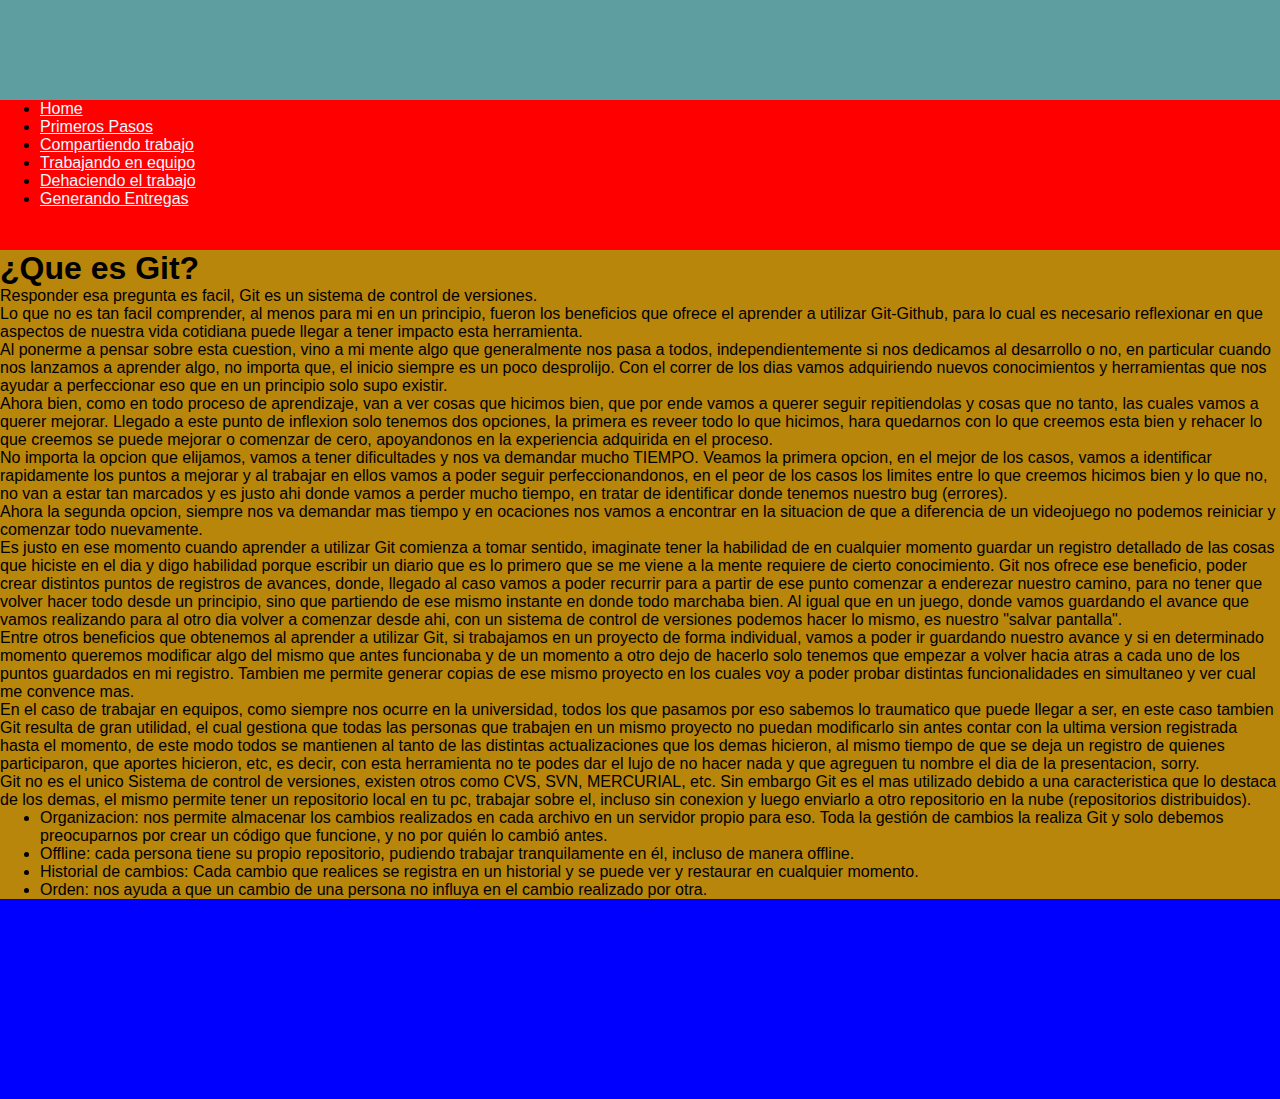
<file: index.html>
<!DOCTYPE html>
<html lang="es">
<head>
    <meta charset="UTF-8">
    <meta http-equiv="X-UA-Compatible" content="IE=edge">
    <meta name="viewport" content="width=device-width, initial-scale=1.0">
    <title>Practica Git</title>
    <link rel="stylesheet" href="style.css">
</head>
<body>

    <header class="encabezado">

    </header>

    <nav class="menu">
        <ul>
            <li><a href="#">Home</a></li>
            <li><a href="primerosPasos.html">Primeros Pasos</a></li>
            <li><a href="compartiendoTrabajo.html">Compartiendo trabajo</a></li>
            <li><a href="trabajandoEnEquipo.html">Trabajando en equipo</a></li>
            <li><a href="deshaciendoElTrabajo.html">Dehaciendo el trabajo</a></li>
            <li><a href="generandoEntregas.html">Generando Entregas</a></li>
        </ul>
    </nav>

    <main class="principal">

        <h1>¿Que es Git?</h1>
        <P>Responder esa pregunta es facil, Git es un sistema de control de versiones.</P>
        <p>Lo que no es tan facil comprender, al menos para mi en un principio, fueron los beneficios que ofrece el aprender a utilizar Git-Github, para lo cual es necesario reflexionar en que aspectos de nuestra vida cotidiana puede llegar a tener impacto esta herramienta.
        </p>
        <p>Al ponerme a pensar sobre esta cuestion, vino a mi mente algo que generalmente nos pasa a todos, independientemente si nos dedicamos al desarrollo o no, en particular cuando nos lanzamos a aprender algo, no importa que, el inicio siempre es un poco desprolijo. Con el correr de los dias vamos adquiriendo nuevos conocimientos y herramientas que nos ayudar a perfeccionar eso que en un principio solo supo existir.</p>
        <p>Ahora bien, como en todo proceso de aprendizaje, van a ver cosas que hicimos bien, que por ende vamos a querer seguir repitiendolas y cosas que no tanto, las cuales vamos a querer mejorar. Llegado a este punto de inflexion solo tenemos dos opciones, la primera es reveer todo lo que hicimos, hara quedarnos con lo que creemos esta bien y rehacer lo que creemos se puede mejorar o comenzar de cero, apoyandonos en la experiencia adquirida en el proceso.</p>
        <p>No importa la opcion que elijamos, vamos a tener dificultades y nos va demandar mucho TIEMPO. Veamos la primera opcion, en el mejor de los casos, vamos a identificar rapidamente los puntos a mejorar y al trabajar en ellos vamos a poder seguir perfeccionandonos, en el peor de los casos los limites entre lo que creemos hicimos bien y lo que no, no van a estar tan marcados y es justo ahi donde vamos a perder mucho tiempo, en tratar de identificar donde tenemos nuestro bug (errores). </p>
        <p>Ahora la segunda opcion, siempre nos va demandar mas tiempo y en ocaciones nos vamos a encontrar en la situacion de que a diferencia de un videojuego no podemos reiniciar y comenzar todo nuevamente.</p>
        <p>Es justo en ese momento cuando aprender a utilizar Git comienza a tomar sentido, imaginate tener la habilidad de en cualquier momento guardar un registro detallado de las cosas que hiciste en el dia y digo habilidad porque escribir un diario que es lo primero que se me viene a la mente requiere de cierto conocimiento. Git nos ofrece ese beneficio, poder crear distintos puntos de registros de avances, donde, llegado al caso vamos a poder recurrir para a partir de ese punto comenzar a enderezar  nuestro camino, para no tener que volver hacer todo desde un principio, sino que partiendo de ese mismo instante en donde todo marchaba bien. Al igual que en un juego, donde vamos guardando el avance que vamos realizando para al otro dia volver a comenzar desde ahi, con un sistema de control de versiones podemos hacer lo mismo, es nuestro "salvar pantalla". </p>
        <p>Entre otros beneficios que obtenemos al aprender a utilizar Git, si trabajamos en un proyecto de forma individual, vamos a poder ir guardando nuestro avance y si en determinado momento queremos modificar algo del mismo que antes funcionaba y de un momento a otro dejo de hacerlo solo tenemos que empezar a volver hacia atras a cada uno de los puntos guardados en mi registro. Tambien me permite generar copias de ese mismo proyecto en los cuales voy a poder probar distintas funcionalidades en simultaneo y ver cual me convence mas.</p>
        <p>En el caso de trabajar en equipos, como siempre nos ocurre en la universidad, todos los que pasamos por eso sabemos lo traumatico que puede llegar a ser, en este caso tambien Git resulta de gran utilidad, el cual gestiona que todas las personas que trabajen en un mismo proyecto no puedan modificarlo sin antes contar con la ultima version registrada hasta el momento, de este modo todos se mantienen al tanto de las distintas actualizaciones que los demas hicieron, al mismo tiempo de que se deja un registro de quienes participaron, que aportes hicieron, etc, es decir, con esta herramienta no te podes dar el lujo de no hacer nada y que agreguen tu nombre el dia de la presentacion, sorry. </p>
        <p>Git no es el unico Sistema de control de versiones, existen otros como CVS, SVN, MERCURIAL, etc. Sin embargo Git es el mas utilizado debido a una caracteristica que lo destaca de los demas, el mismo permite tener un repositorio local en tu pc, trabajar sobre el, incluso sin conexion y luego enviarlo a otro repositorio en la nube (repositorios distribuidos).</p>

        <div class="beneficios">
            <ul class="item-beneficios">
                <li>Organizacion: nos permite almacenar los cambios realizados en cada archivo en un servidor propio para eso. Toda la gestión de cambios la realiza Git y solo debemos preocuparnos por crear un código que funcione, y no por quién lo cambió antes.</li>
                <li>Offline: cada persona tiene su propio repositorio, pudiendo trabajar tranquilamente en él, incluso de manera offline.</li>
                <li>Historial de cambios: Cada cambio que realices se registra en un historial y se puede ver y restaurar en cualquier momento.</li>
                <li>Orden: nos ayuda a que un cambio de una persona no influya en el cambio realizado por otra. </li>
            </ul>
        </div>

    </main>

    <footer class="pieDePagina">

    </footer>

</body>
</html>
</file>
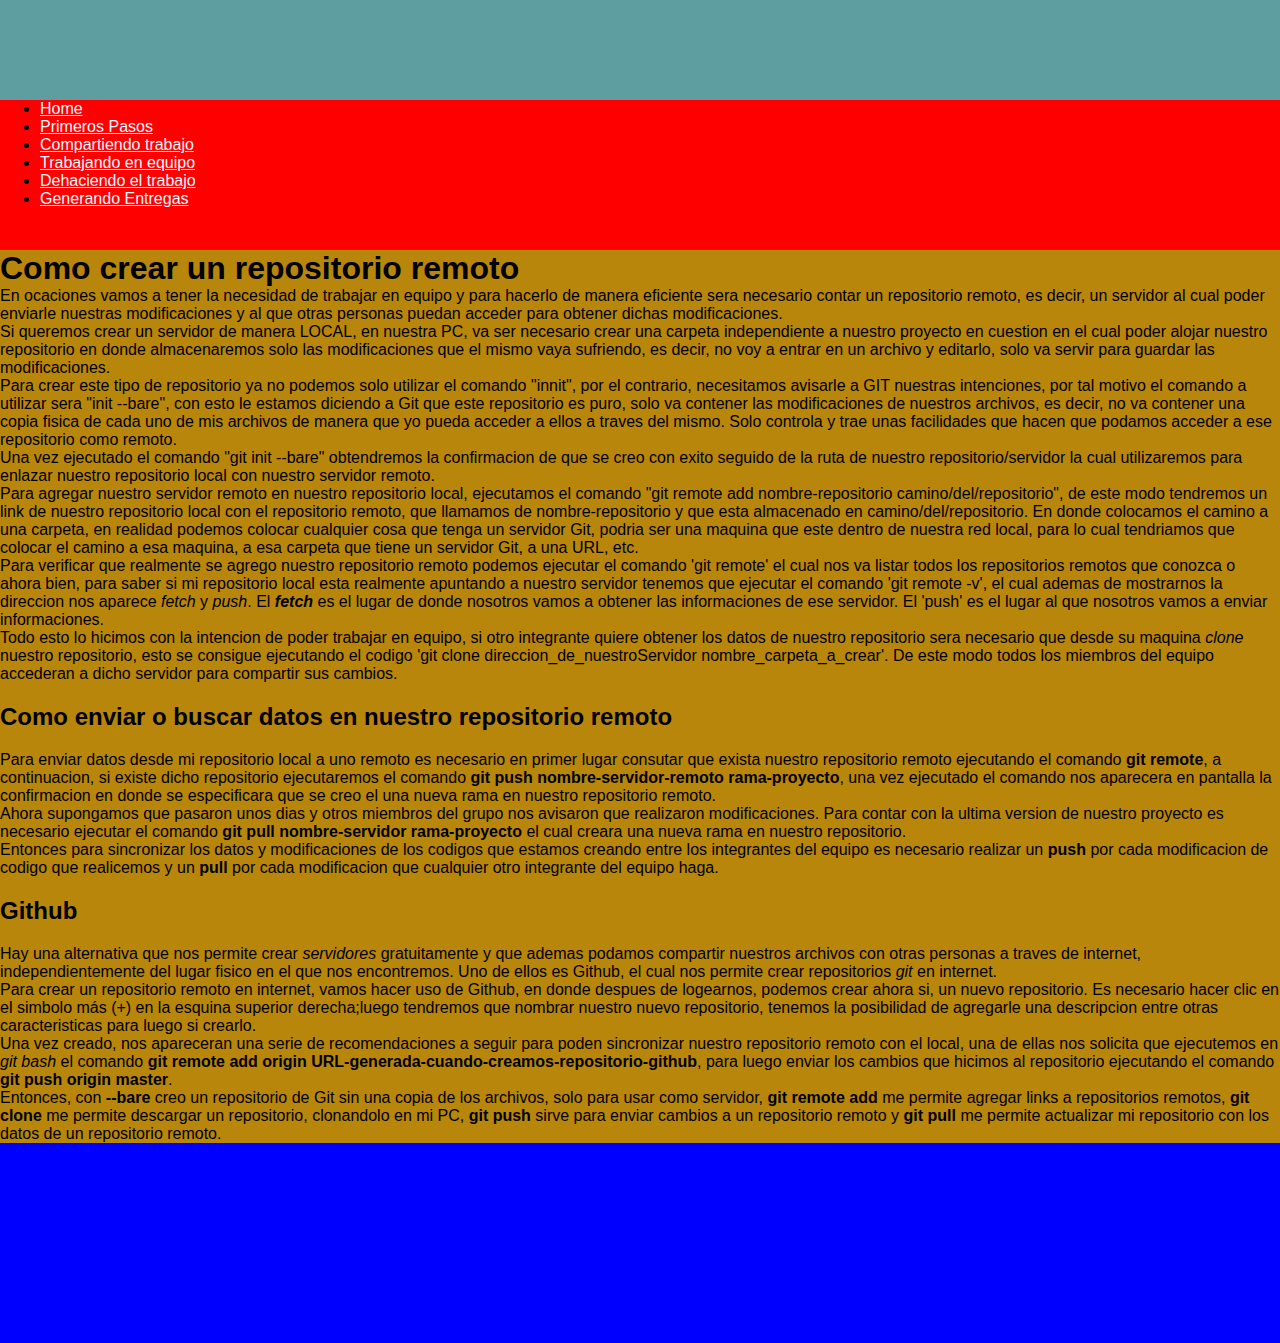
<file: compartiendoTrabajo.html>
<!DOCTYPE html>
<html lang="en">
<head>
    <meta charset="UTF-8">
    <meta http-equiv="X-UA-Compatible" content="IE=edge">
    <meta name="viewport" content="width=device-width, initial-scale=1.0">
    <title>Trabajando en equipo - GIT</title>
    <link rel="stylesheet" href="style.css">
</head>
<body>
    <header class="encabezado">

    </header>
    <nav class="menu">
        <ul>
            <li><a href="index.html">Home</a></li>
            <li><a href="primerosPasos.html">Primeros Pasos</a></li>
            <li><a href="#">Compartiendo trabajo</a></li>
            <li><a href="trabajandoEnEquipo.html">Trabajando en equipo</a></li>
            <li><a href="deshaciendoElTrabajo.html">Dehaciendo el trabajo</a></li>
            <li><a href="generandoEntregas.html">Generando Entregas</a></li>
        </ul>
    </nav>
    <main class="principal">
        <h1>Como crear un repositorio remoto</h1>
        <p>En ocaciones vamos a tener la necesidad de trabajar en equipo y para hacerlo de manera eficiente sera necesario contar un repositorio remoto, es decir, un servidor al cual poder enviarle nuestras modificaciones y al que otras personas puedan acceder para obtener dichas modificaciones. </p>
        <p>Si queremos crear un servidor de manera LOCAL, en nuestra PC, va ser necesario crear una carpeta independiente a nuestro proyecto en cuestion en el cual poder alojar nuestro repositorio en donde almacenaremos solo las modificaciones que el mismo vaya sufriendo, es decir, no voy a entrar en un archivo y editarlo, solo va servir para guardar las modificaciones.</p>
        <p>Para crear este tipo de repositorio ya no podemos solo utilizar el comando "innit", por el contrario, necesitamos avisarle a GIT nuestras intenciones, por tal motivo el comando a utilizar sera "init --bare", con esto le estamos diciendo a Git que este repositorio es puro, solo va contener las modificaciones de nuestros archivos, es decir, no va contener una copia fisica de cada uno de mis archivos de manera que yo pueda acceder a ellos a traves del mismo. Solo controla y trae unas facilidades que hacen que podamos acceder a ese repositorio como remoto.</p>
        <p>Una vez ejecutado el comando "git init --bare" obtendremos la confirmacion de que se creo con exito seguido de la ruta de nuestro repositorio/servidor la cual utilizaremos para enlazar nuestro repositorio local con nuestro servidor remoto.</p>
        <p>Para agregar nuestro servidor remoto en nuestro repositorio local, ejecutamos el comando "git remote add nombre-repositorio camino/del/repositorio", de este modo tendremos un link de nuestro repositorio local con el repositorio remoto, que llamamos de nombre-repositorio y que esta almacenado en camino/del/repositorio. En donde colocamos el camino a una carpeta, en realidad podemos colocar cualquier cosa que tenga un servidor Git, podria ser una maquina que este dentro de nuestra red local, para lo cual tendriamos que colocar el camino a esa maquina, a esa carpeta que tiene un servidor Git, a una URL, etc.</p>
        <p>Para verificar que realmente se agrego nuestro repositorio remoto podemos ejecutar el comando 'git remote' el cual nos va listar todos los repositorios remotos que conozca o ahora bien, para saber si mi repositorio local esta realmente apuntando a nuestro servidor tenemos que ejecutar el comando 'git remote -v', el cual ademas de mostrarnos la direccion nos aparece <em>fetch</em> y <em>push</em>. El <strong><em>fetch</em></strong> es el lugar de donde nosotros vamos a obtener las informaciones de ese servidor. El 'push' es el lugar al que nosotros vamos a enviar informaciones.</p>
        <p>Todo esto lo hicimos con la intencion de poder trabajar en equipo, si otro integrante quiere obtener los datos de nuestro repositorio sera necesario que desde su maquina <em>clone</em> nuestro repositorio, esto se consigue ejecutando el codigo 'git clone direccion_de_nuestroServidor nombre_carpeta_a_crear'. De este modo todos los miembros del equipo accederan a dicho servidor para compartir sus cambios.</p>
        <h2>Como enviar o buscar datos en nuestro repositorio remoto</h2>
        <p>Para enviar datos desde mi repositorio local a uno remoto es necesario en primer lugar consutar que exista nuestro repositorio remoto ejecutando el comando <strong>git remote</strong>, a continuacion, si existe dicho repositorio ejecutaremos el comando <strong>git push nombre-servidor-remoto rama-proyecto</strong>, una vez ejecutado el comando nos aparecera en pantalla la confirmacion en donde se especificara que se creo el una nueva rama en nuestro repositorio remoto.</p>
        <p>Ahora supongamos que pasaron unos dias y otros miembros del grupo nos avisaron que realizaron modificaciones. Para contar con la ultima version de nuestro proyecto es necesario ejecutar el comando <strong>git pull nombre-servidor rama-proyecto</strong> el cual creara una nueva rama en nuestro repositorio.</p>
        <p>Entonces para sincronizar los datos y modificaciones de los codigos que estamos creando entre los integrantes del equipo es necesario realizar un <strong>push</strong> por cada modificacion de codigo que realicemos y un <strong>pull</strong> por cada modificacion que cualquier otro integrante del equipo haga.</p>
        <h2>Github</h2>
        <p>Hay una alternativa que nos permite crear <em>servidores</em> gratuitamente y que ademas podamos compartir nuestros archivos con otras personas a traves de internet, independientemente del lugar fisico en el que nos encontremos. Uno de ellos es Github, el cual nos permite crear repositorios <em>git</em> en internet.</p>
        <p>Para crear un repositorio remoto en internet, vamos hacer uso de Github, en donde despues de logearnos, podemos crear ahora si, un nuevo repositorio. Es necesario hacer clic en el simbolo más (+) en la esquina superior derecha;luego tendremos que nombrar nuestro nuevo repositorio, tenemos la posibilidad de agregarle una descripcion entre otras caracteristicas para luego si crearlo.</p>
        <p>Una vez creado, nos apareceran una serie de recomendaciones a seguir para poden sincronizar nuestro repositorio remoto con el local, una de ellas nos solicita que ejecutemos en <em>git bash</em> el comando <strong>git remote add origin URL-generada-cuando-creamos-repositorio-github</strong>, para luego enviar los cambios que hicimos al repositorio ejecutando el comando <strong>git push origin master</strong>.</p>
        <p>Entonces, con <strong>--bare</strong> creo un repositorio de Git sin una copia de los archivos, solo para usar como servidor, <strong>git remote add</strong> me permite agregar links a repositorios remotos, <strong>git clone</strong> me permite descargar un repositorio, clonandolo en mi PC, <strong>git push</strong> sirve para enviar cambios a un repositorio remoto y <strong>git pull</strong> me permite actualizar mi repositorio con los datos de un repositorio remoto.</p>
    <footer class="pieDePagina">

    </footer>
</body>
</html>
</file>
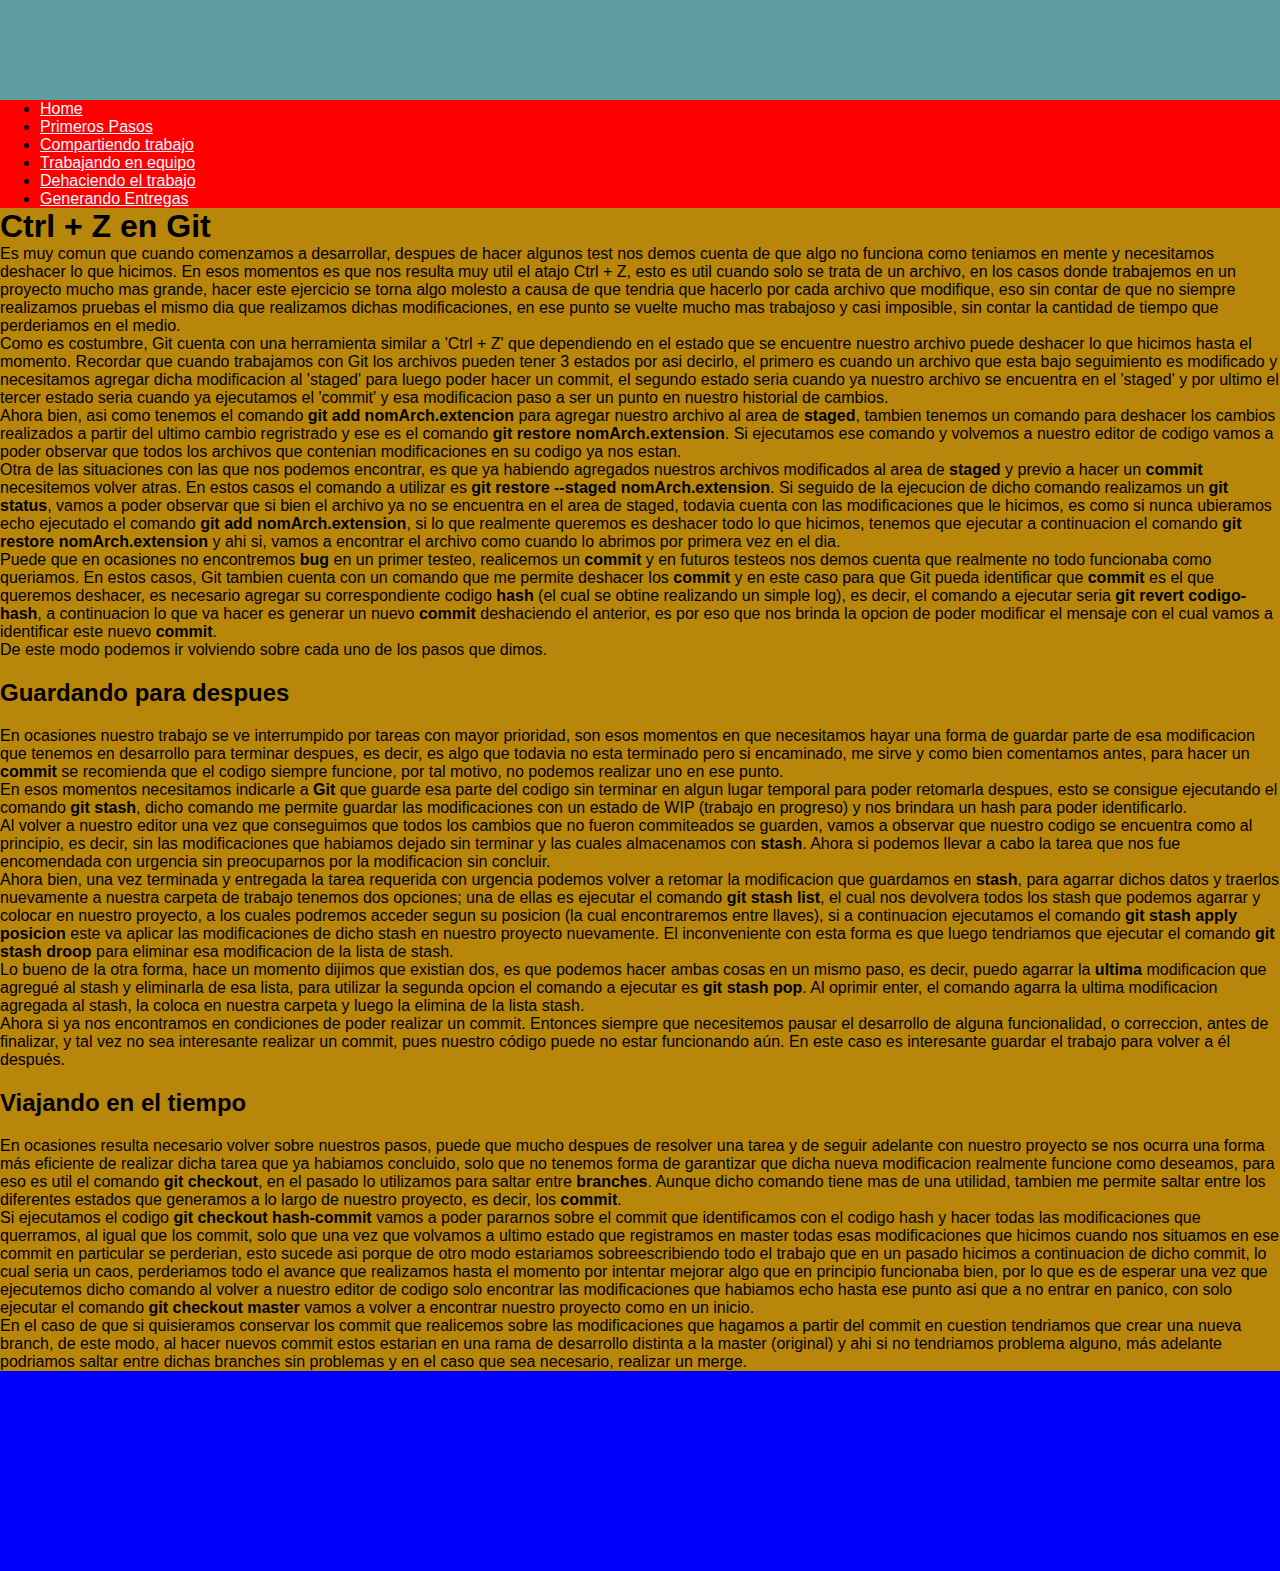
<file: deshaciendoElTrabajo.html>
<!DOCTYPE html>
<html lang="en">
<head>
    <meta charset="UTF-8">
    <meta http-equiv="X-UA-Compatible" content="IE=edge">
    <meta name="viewport" content="width=device-width, initial-scale=1.0">
    <title>Trabajando en equipo</title>
    <link rel="stylesheet" href="style.css">
</head>
<body>
    <header class="encabezado">

    </header>
    <nav class="menu">
        <ul>
            <li><a href="index.html">Home</a></li>
            <li><a href="primerosPasos.html">Primeros Pasos</a></li>
            <li><a href="compartiendoTrabajo.html">Compartiendo trabajo</a></li>
            <li><a href="trabajandoEnEquipo.html">Trabajando en equipo</a></li>
            <li><a href="#">Dehaciendo el trabajo</a></li>
            <li><a href="generandoEntregas.html">Generando Entregas</a></li>
        </ul
    </nav>
    <main class="principal">
        <h1>Ctrl + Z en Git</h1>
        <p>Es muy comun que cuando comenzamos a desarrollar, despues de hacer algunos test nos demos cuenta de que algo no funciona como teniamos en mente y necesitamos deshacer lo que hicimos. En esos momentos es que nos resulta muy util el atajo Ctrl + Z, esto es util cuando solo se trata de un archivo, en los casos donde trabajemos en un proyecto mucho mas grande, hacer este ejercicio se torna algo molesto a causa de que tendria que hacerlo por cada archivo que modifique, eso sin contar de que no siempre realizamos pruebas el mismo dia que realizamos dichas modificaciones, en ese punto se vuelte mucho mas trabajoso y casi imposible, sin contar la cantidad de tiempo que perderiamos en el medio. </p>
        <p>Como es costumbre, Git cuenta con una herramienta similar a 'Ctrl + Z' que dependiendo en el estado que se encuentre nuestro archivo puede deshacer lo que hicimos hasta el momento. Recordar que cuando trabajamos con Git los archivos pueden tener 3 estados por asi decirlo, el primero es cuando un archivo que esta bajo seguimiento es modificado y necesitamos agregar dicha modificacion al 'staged' para luego poder hacer un commit, el segundo estado seria cuando ya nuestro archivo se encuentra en el 'staged' y por ultimo el tercer estado seria cuando ya ejecutamos el 'commit' y esa modificacion paso a ser un punto en nuestro historial de cambios.</p>
        <p>Ahora bien, asi como tenemos el comando <span>git add nomArch.extencion</span> para agregar nuestro archivo al area de <span>staged</span>, tambien tenemos un comando para deshacer los cambios realizados a partir del ultimo cambio regristrado y ese es el comando <span>git restore nomArch.extension</span>. Si ejecutamos ese comando y volvemos a nuestro editor de codigo vamos a poder observar que todos los archivos que contenian modificaciones en su codigo  ya nos estan.</p>
        <p>Otra de las situaciones con las que nos podemos encontrar, es que ya habiendo agregados nuestros archivos modificados al area de <span>staged</span> y previo a hacer un <span>commit</span> necesitemos volver atras. En estos casos el comando a utilizar es <span>git restore --staged nomArch.extension</span>. Si seguido de la ejecucion de dicho comando realizamos un <span>git status</span>, vamos a poder observar que si bien el archivo ya no se encuentra en el area de staged, todavia cuenta con las modificaciones que le hicimos, es como si nunca ubieramos echo ejecutado el comando <span>git add nomArch.extension</span>, si lo que realmente queremos es deshacer todo lo que hicimos, tenemos que ejecutar a continuacion el comando <span>git restore nomArch.extension</span> y ahi si, vamos a encontrar el archivo como cuando lo abrimos por primera vez en el dia.</p>
        <p>Puede que en ocasiones no encontremos <span>bug</span> en un primer testeo, realicemos un <span>commit</span> y en futuros testeos nos demos cuenta que realmente no todo funcionaba como queriamos. En estos casos, Git tambien cuenta con un comando que me permite deshacer los <span>commit</span> y en este caso para que Git pueda identificar que <span>commit</span> es el que queremos deshacer, es necesario agregar su correspondiente codigo <span>hash</span> (el cual se obtine realizando un simple log), es decir, el comando a ejecutar seria <span>git revert codigo-hash</span>, a continuacion lo que va hacer es generar un nuevo <span>commit</span> deshaciendo el anterior, es por eso que nos brinda la opcion de poder modificar el mensaje con el cual vamos a identificar este nuevo <span>commit</span>. </p>
        <p>De este modo podemos ir volviendo sobre cada uno de los pasos que dimos.</p>

        <h2>Guardando para despues</h2>
        <p>En ocasiones nuestro trabajo se ve interrumpido por tareas con mayor prioridad, son esos momentos en que necesitamos hayar una forma de guardar parte de esa modificacion que tenemos en desarrollo para terminar despues, es decir, es algo que todavia no esta terminado pero si encaminado, me sirve y como bien comentamos antes, para hacer un <span>commit</span> se recomienda que el codigo siempre funcione, por tal motivo, no podemos realizar uno en ese punto.</p>
        <p>En esos momentos necesitamos indicarle a <span>Git</span> que guarde esa parte del codigo sin terminar en algun lugar temporal para poder retomarla despues, esto se consigue ejecutando el comando <span>git stash</span>, dicho comando me permite guardar las modificaciones con un estado de WIP (trabajo en progreso) y nos brindara un hash para poder identificarlo.</p>
        <p>Al volver a nuestro editor una vez que conseguimos que todos los cambios que no fueron commiteados se guarden, vamos a observar que nuestro codigo se encuentra como al principio, es decir, sin las modificaciones que habiamos dejado sin terminar y las cuales almacenamos con <span>stash</span>. Ahora si podemos llevar a cabo la tarea que nos fue encomendada con urgencia sin preocuparnos por la modificacion sin concluir.</p>
        <p>Ahora bien, una vez terminada y entregada la tarea requerida con urgencia podemos volver a retomar la modificacion que guardamos en <span>stash</span>, para agarrar dichos datos y traerlos nuevamente a nuestra carpeta de trabajo tenemos dos opciones; una de ellas es ejecutar el comando <span>git stash list</span>, el cual nos devolvera todos los stash que podemos agarrar y colocar en nuestro proyecto, a los cuales podremos acceder segun su posicion (la cual encontraremos entre llaves), si a continuacion ejecutamos el comando <span>git stash apply posicion</span> este va aplicar las modificaciones de dicho stash en nuestro proyecto nuevamente. El inconveniente con esta forma es que luego tendriamos que ejecutar el comando <span>git stash droop</span> para eliminar esa modificacion de la lista de stash. </p>
        <p>Lo bueno de la otra forma, hace un momento dijimos que existian dos, es que podemos hacer ambas cosas en un mismo paso, es decir, puedo agarrar la <span>ultima</span> modificacion que agregué al stash y eliminarla de esa lista, para utilizar la segunda opcion el comando a ejecutar es <span>git stash pop</span>. Al oprimir enter, el comando agarra la ultima modificacion agregada al stash, la coloca en nuestra carpeta y luego la elimina de la lista stash.</p>
        <p>Ahora si ya nos encontramos en condiciones de poder realizar un commit. Entonces siempre que necesitemos pausar el desarrollo de alguna funcionalidad, o correccion, antes de finalizar, y tal vez no sea interesante realizar un commit, pues nuestro código puede no estar funcionando aún. En este caso es interesante guardar el trabajo para volver a él después.</p>

        <h2>Viajando en el tiempo</h2>
        <p>En ocasiones resulta necesario volver sobre nuestros pasos, puede que mucho despues de resolver una tarea y de seguir adelante con nuestro proyecto se nos ocurra una forma más eficiente de realizar dicha tarea que ya habiamos concluido, solo que no tenemos forma de garantizar que dicha nueva modificacion realmente funcione como deseamos, para eso es util el comando <span>git checkout</span>, en el pasado lo utilizamos para saltar entre <span>branches</span>. Aunque dicho comando tiene mas de una utilidad, tambien me permite saltar entre los diferentes estados que generamos a lo largo de nuestro proyecto, es decir, los <span>commit</span>.</p>
        <p>Si ejecutamos el codigo <span>git checkout hash-commit</span> vamos a poder pararnos sobre el commit que identificamos con el codigo hash y hacer todas las modificaciones que querramos, al igual que los commit, solo que una vez que volvamos a ultimo estado que registramos en master todas esas modificaciones que hicimos cuando nos situamos en ese commit en particular se perderian, esto sucede asi porque de otro modo estariamos sobreescribiendo todo el trabajo que en un pasado hicimos a continuacion de dicho commit, lo cual seria un caos, perderiamos todo el avance que realizamos hasta el momento por intentar mejorar algo que en principio funcionaba bien, por lo que es de esperar una vez que ejecutemos dicho comando al volver a nuestro editor de codigo solo encontrar las modificaciones que habiamos echo hasta ese punto asi que a no entrar en panico, con solo ejecutar el comando <span>git checkout master</span> vamos a volver a encontrar nuestro proyecto como en un inicio.</p>
        <p>En el caso de que si quisieramos conservar los commit que realicemos sobre las modificaciones que hagamos a partir del commit en cuestion tendriamos que crear una nueva branch, de este modo, al hacer nuevos commit estos estarian en una rama de desarrollo distinta a la master (original) y ahi si no tendriamos problema alguno, más adelante podriamos saltar entre dichas branches sin problemas y en el caso que sea necesario, realizar un merge. </p>

    </main>
    <footer class="pieDePagina"></footer>
    
</body>
</html>
</file>
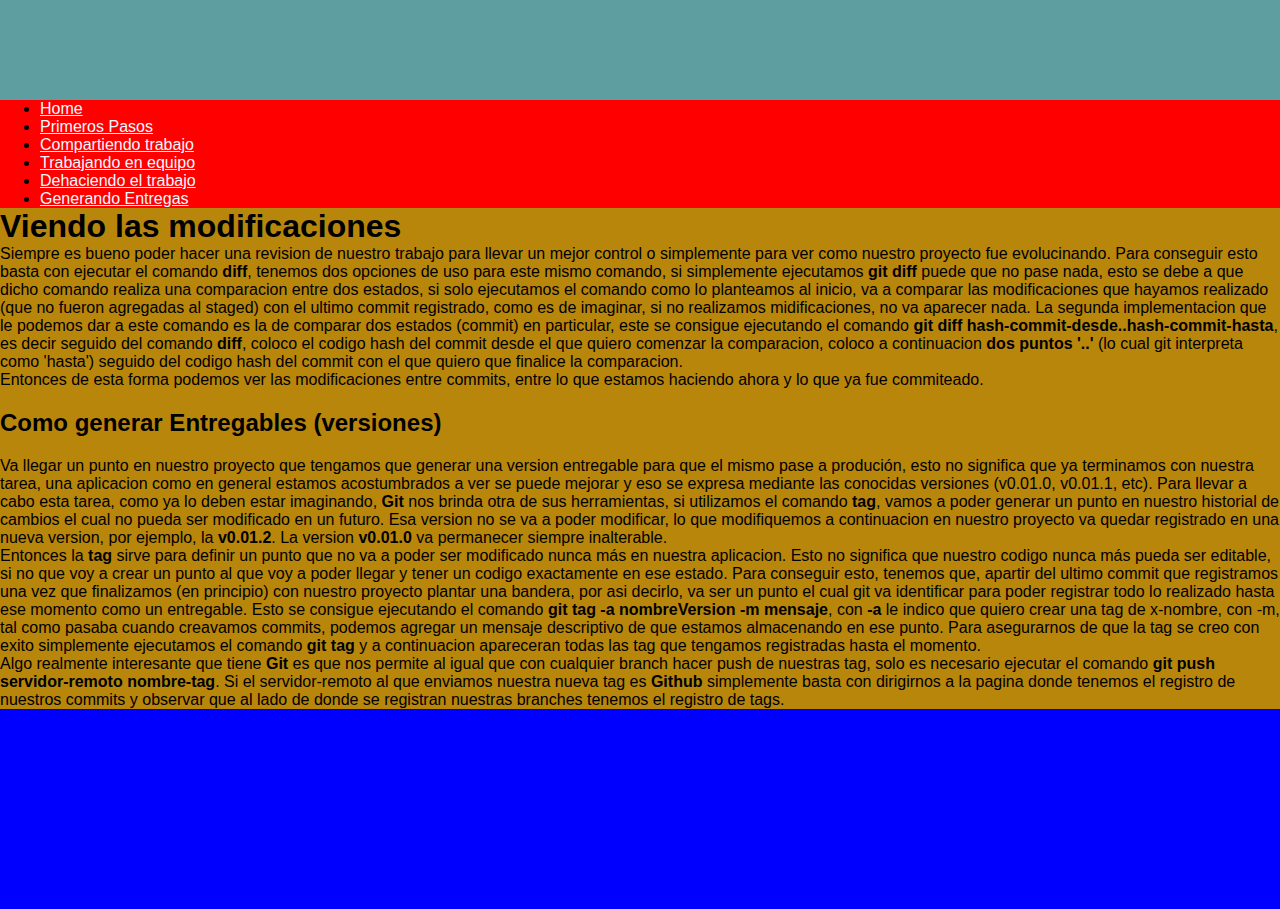
<file: generandoEntregas.html>
<!DOCTYPE html>
<html lang="en">
<head>
    <meta charset="UTF-8">
    <meta http-equiv="X-UA-Compatible" content="IE=edge">
    <meta name="viewport" content="width=device-width, initial-scale=1.0">
    <title>Trabajando en equipo</title>
    <link rel="stylesheet" href="style.css">
</head>
<body>
    <header class="encabezado">

    </header>
    <nav class="menu">
        <ul>
            <li><a href="index.html">Home</a></li>
            <li><a href="primerosPasos.html">Primeros Pasos</a></li>
            <li><a href="compartiendoTrabajo.html">Compartiendo trabajo</a></li>
            <li><a href="trabajandoEnEquipo.html">Trabajando en equipo</a></li>
            <li><a href="deshaciendoElTrabajo.html">Dehaciendo el trabajo</a></li>
            <li><a href="#">Generando Entregas</a></li>
        </ul
    </nav>
    <main class="principal">

        <h1>Viendo las modificaciones</h1>
        <p>Siempre es bueno poder hacer una revision de nuestro trabajo para llevar un mejor control o simplemente para ver como nuestro proyecto fue evolucinando. Para conseguir esto basta con ejecutar el comando <span>diff</span>, tenemos dos opciones de uso para este mismo comando, si simplemente ejecutamos <span>git diff</span> puede que no pase nada, esto se debe a que dicho comando realiza una comparacion entre dos estados, si solo ejecutamos el comando como lo planteamos al inicio, va a comparar las modificaciones que hayamos realizado (que no fueron agregadas al staged) con el ultimo commit registrado, como es de imaginar, si no realizamos midificaciones, no va aparecer nada. La segunda implementacion que le podemos dar a este comando es la de comparar dos estados (commit) en particular, este se consigue ejecutando el comando <span>git diff hash-commit-desde..hash-commit-hasta</span>, es decir seguido del comando <span>diff</span>, coloco el codigo hash del commit desde el que quiero comenzar la comparacion, coloco a continuacion <span>dos puntos '..'</span> (lo cual git interpreta como 'hasta') seguido del codigo hash del commit con el que quiero que finalice la comparacion.</p>
        
        <p>Entonces de esta forma podemos ver las modificaciones entre commits, entre lo que estamos haciendo ahora y lo que ya fue commiteado.</p>

        <h2>Como generar Entregables (versiones)</h2>
         
        <p>Va llegar un punto en nuestro proyecto que tengamos que generar una version entregable para que el mismo pase a produción, esto no significa que ya terminamos con nuestra tarea, una aplicacion como en general estamos acostumbrados a ver se puede mejorar y eso se expresa mediante las conocidas versiones (v0.01.0, v0.01.1, etc). Para llevar a cabo esta tarea, como ya lo deben estar imaginando, <span>Git</span> nos brinda otra de sus herramientas, si utilizamos el comando <span>tag</span>, vamos a poder generar un punto en nuestro historial de cambios el cual no pueda ser modificado en un futuro. Esa version no se va a poder modificar, lo que modifiquemos a continuacion en nuestro proyecto va quedar registrado en una nueva version, por ejemplo, la <span>v0.01.2</span>. La version <span>v0.01.0</span> va permanecer siempre inalterable.</p>
        <p>Entonces la <span>tag</span> sirve para definir un punto que no va a poder ser modificado nunca más en nuestra aplicacion. Esto no significa que nuestro codigo nunca más pueda ser editable, si no que voy a crear un punto al que voy a poder llegar y tener un codigo exactamente en ese estado. Para conseguir esto, tenemos que, apartir del ultimo commit que registramos una vez que finalizamos (en principio) con nuestro proyecto plantar una bandera, por asi decirlo, va ser un punto el cual git va identificar para poder registrar todo lo realizado hasta ese momento como un entregable. Esto se consigue ejecutando el comando <span>git tag -a nombreVersion -m mensaje</span>, con <span>-a</span> le indico que quiero crear una tag de x-nombre, con -m, tal como pasaba cuando creavamos commits, podemos agregar un mensaje descriptivo de que estamos almacenando en ese punto. Para asegurarnos de que la tag se creo con exito simplemente ejecutamos el comando <span>git tag</span> y a continuacion apareceran todas las tag que tengamos registradas hasta el momento.</p>
        <p>Algo realmente interesante que tiene <span>Git</span> es que nos permite al igual que con cualquier branch hacer push de nuestras tag, solo es necesario ejecutar el comando <span>git push servidor-remoto nombre-tag</span>. Si el servidor-remoto al que enviamos nuestra nueva tag es <span>Github</span> simplemente basta con dirigirnos a la pagina donde tenemos el registro de nuestros commits y observar que al lado de donde se registran nuestras branches tenemos el registro de tags.</p>
    </main>
    <footer class="pieDePagina"></footer>
    
</body>
</html>
</file>
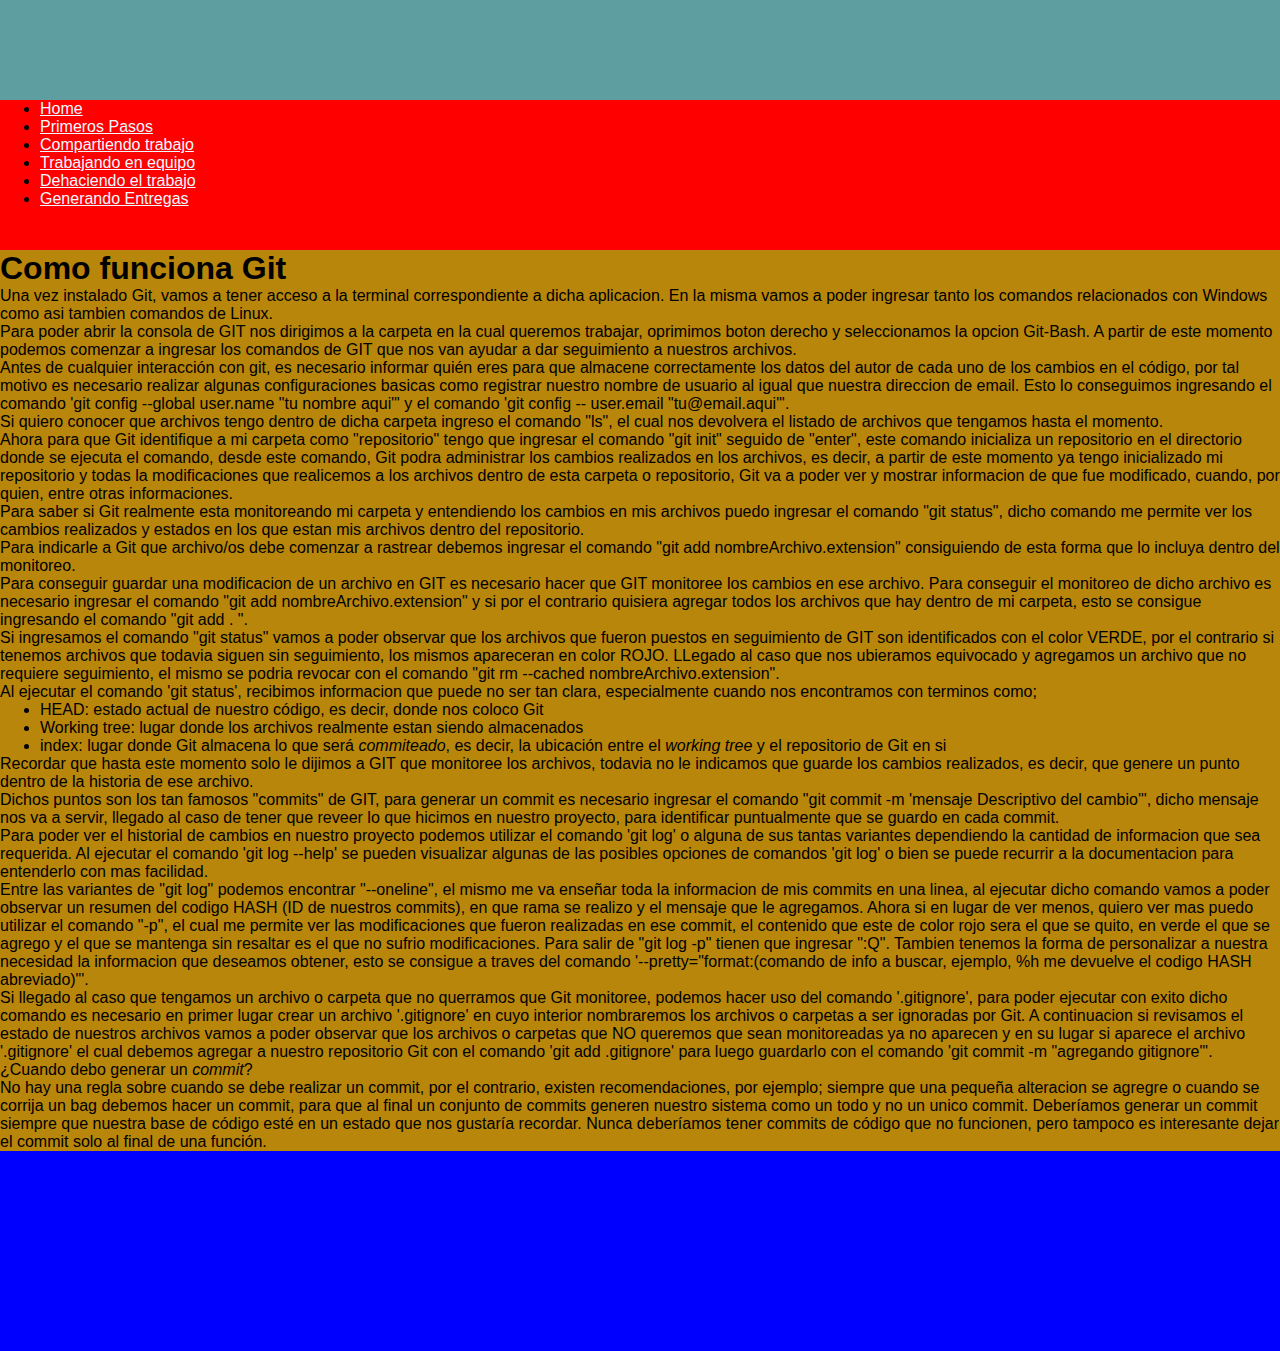
<file: primerosPasos.html>
<!DOCTYPE html>
<html lang="es">
<head>
    <meta charset="UTF-8">
    <meta http-equiv="X-UA-Compatible" content="IE=edge">
    <meta name="viewport" content="width=device-width, initial-scale=1.0">
    <title>Primeros pasos con Git</title>
    <link rel="stylesheet" href="style.css">
</head>
<body>

    <header class="encabezado">

    </header>

    <nav class="menu">
        <ul>
            <li><a href="index.html">Home</a></li>
            <li><a href="#">Primeros Pasos</a></li>
            <li><a href="compartiendoTrabajo.html">Compartiendo trabajo</a></li>
            <li><a href="trabajandoEnEquipo.html">Trabajando en equipo</a></li>
            <li><a href="deshaciendoElTrabajo.html">Dehaciendo el trabajo</a></li>
            <li><a href="generandoEntregas.html">Generando Entregas</a></li>
        </ul>
    </nav>

    <main class="principal">
        <h1>Como funciona Git</h1>
        <P>Una vez instalado Git, vamos a tener acceso a la terminal correspondiente a dicha aplicacion. En la misma vamos a poder ingresar tanto los comandos relacionados con Windows como asi tambien comandos de Linux. </P>
        <p>Para poder abrir la consola de GIT nos dirigimos a la carpeta en la cual queremos trabajar, oprimimos boton derecho y seleccionamos la opcion Git-Bash. A partir de este momento podemos comenzar a ingresar los comandos de GIT que nos van ayudar a dar seguimiento a nuestros archivos. </p>
        <p>Antes de cualquier interacción con git, es necesario informar quién eres para que almacene correctamente los datos del autor de cada uno de los cambios en el código, por tal motivo es necesario realizar algunas configuraciones basicas como registrar nuestro nombre de usuario al igual que nuestra direccion de email. Esto lo conseguimos ingresando el comando 'git config --global user.name "tu nombre aqui"' y el comando 'git config -- user.email "tu@email.aqui"'.</p>
        <p>Si quiero conocer que archivos tengo dentro de dicha carpeta ingreso el comando "ls", el cual nos devolvera el listado de archivos que tengamos hasta el momento.</p>
        <p>Ahora para que Git identifique a mi carpeta como "repositorio" tengo que ingresar el comando "git init" seguido de "enter", este comando inicializa un repositorio en el directorio donde se ejecuta el comando, desde este comando, Git podra administrar los cambios realizados en los archivos, es decir, a partir de este momento ya tengo inicializado mi repositorio y todas la modificaciones que realicemos a los archivos dentro de esta carpeta o repositorio, Git va a poder ver y mostrar informacion de que fue modificado, cuando, por quien, entre otras informaciones.</p>
        <p>Para saber si Git realmente esta monitoreando mi carpeta y entendiendo los cambios en mis archivos puedo ingresar el comando "git status", dicho comando me permite ver los cambios realizados y estados en los que estan mis archivos dentro del repositorio.</p>
        <p>Para indicarle a Git que archivo/os debe comenzar a rastrear debemos ingresar el comando "git add nombreArchivo.extension" consiguiendo de esta forma que lo incluya dentro del monitoreo.</p>
        <p>Para conseguir guardar una modificacion de un archivo en GIT es necesario hacer que GIT monitoree los cambios en ese archivo. Para conseguir el monitoreo de dicho archivo es necesario ingresar el comando "git add nombreArchivo.extension" y si por el contrario quisiera agregar todos los archivos que hay dentro de mi carpeta, esto se consigue ingresando el comando "git add . ".</p>
        <p>Si ingresamos el comando "git status" vamos a poder observar que los archivos que fueron puestos en seguimiento de GIT son identificados con el color VERDE, por el contrario si tenemos archivos que todavia siguen sin seguimiento, los mismos apareceran en color ROJO. LLegado al caso que nos ubieramos equivocado y agregamos un archivo que no requiere seguimiento, el mismo se podria revocar con el comando "git rm --cached nombreArchivo.extension".</p>
        <p>Al ejecutar el comando 'git status', recibimos informacion que puede no ser tan clara, especialmente cuando nos encontramos con terminos como; <ul>
            <li>HEAD: estado actual de nuestro código, es decir, donde nos coloco Git</li>
            <li>Working tree: lugar donde los archivos realmente estan siendo almacenados</li>
            <li>index: lugar donde Git almacena lo que será <em>commiteado</em>, es decir, la ubicación entre el <em>working tree</em> y el repositorio de Git en si</li>
        </ul></p>
        <p>Recordar que hasta este momento solo le dijimos a GIT que monitoree los archivos, todavia no le indicamos que guarde los cambios realizados, es decir, que genere un punto dentro de la historia de ese archivo. </p>
        <p>Dichos puntos son los tan famosos "commits" de GIT, para generar un commit es necesario ingresar el comando "git commit -m 'mensaje Descriptivo del cambio'", dicho mensaje nos va a servir, llegado al caso de tener que reveer lo que hicimos en nuestro proyecto, para identificar puntualmente que se guardo en cada commit. </p>
        <p>Para poder ver el historial de cambios en nuestro proyecto podemos utilizar el comando 'git log' o alguna de sus tantas variantes dependiendo la cantidad de informacion que sea requerida. Al ejecutar el comando 'git log --help' se pueden visualizar algunas de las posibles opciones de comandos 'git log' o bien se puede recurrir a la documentacion para entenderlo con mas facilidad.</p>
        <p>Entre las variantes de "git log" podemos encontrar "--oneline", el mismo me va enseñar toda la informacion de mis commits en una linea, al ejecutar dicho comando vamos a poder observar un resumen del codigo HASH (ID de nuestros commits), en que rama se realizo y el mensaje que le agregamos. Ahora si en lugar de ver menos, quiero ver mas puedo utilizar el comando "-p", el cual me permite ver las modificaciones que fueron realizadas en ese commit, el contenido que este de color rojo sera el que se quito, en verde el que se agrego y el que se mantenga sin resaltar es el que no sufrio modificaciones. Para salir de "git log -p" tienen que ingresar ":Q". Tambien tenemos la forma de personalizar a nuestra necesidad la informacion que deseamos obtener, esto se consigue a traves del comando '--pretty="format:(comando de info a buscar, ejemplo, %h me devuelve el codigo HASH abreviado)"'. 
        </p>
        <p>Si llegado al caso que tengamos un archivo o carpeta que no querramos que Git monitoree, podemos hacer uso del comando '.gitignore', para poder ejecutar con exito dicho comando es necesario en primer lugar crear un archivo '.gitignore' en cuyo interior nombraremos los archivos o carpetas a ser ignoradas por Git. A continuacion si revisamos el estado de nuestros archivos vamos a poder observar que los archivos o carpetas que NO queremos que sean monitoreadas ya no aparecen y en su lugar si aparece el archivo '.gitignore' el cual debemos agregar a nuestro repositorio Git con el comando 'git add .gitignore' para luego guardarlo con el comando 'git commit -m "agregando gitignore"'.</p>
        <p>¿Cuando debo generar un <em>commit</em>? </p>
        <p>No hay una regla sobre cuando se debe realizar un commit, por el contrario, existen recomendaciones, por ejemplo; siempre que una pequeña alteracion se agregre o cuando se corrija un bag debemos hacer un commit, para que al final un conjunto de commits generen nuestro sistema como un todo y no un unico commit. Deberíamos generar un commit siempre que nuestra base de código esté en un estado que nos gustaría recordar. Nunca deberíamos tener commits de código que no funcionen, pero tampoco es interesante dejar el commit solo al final de una función.</p>
    </main>

    <footer class="pieDePagina">

    </footer>

</body>
</html>
</file>
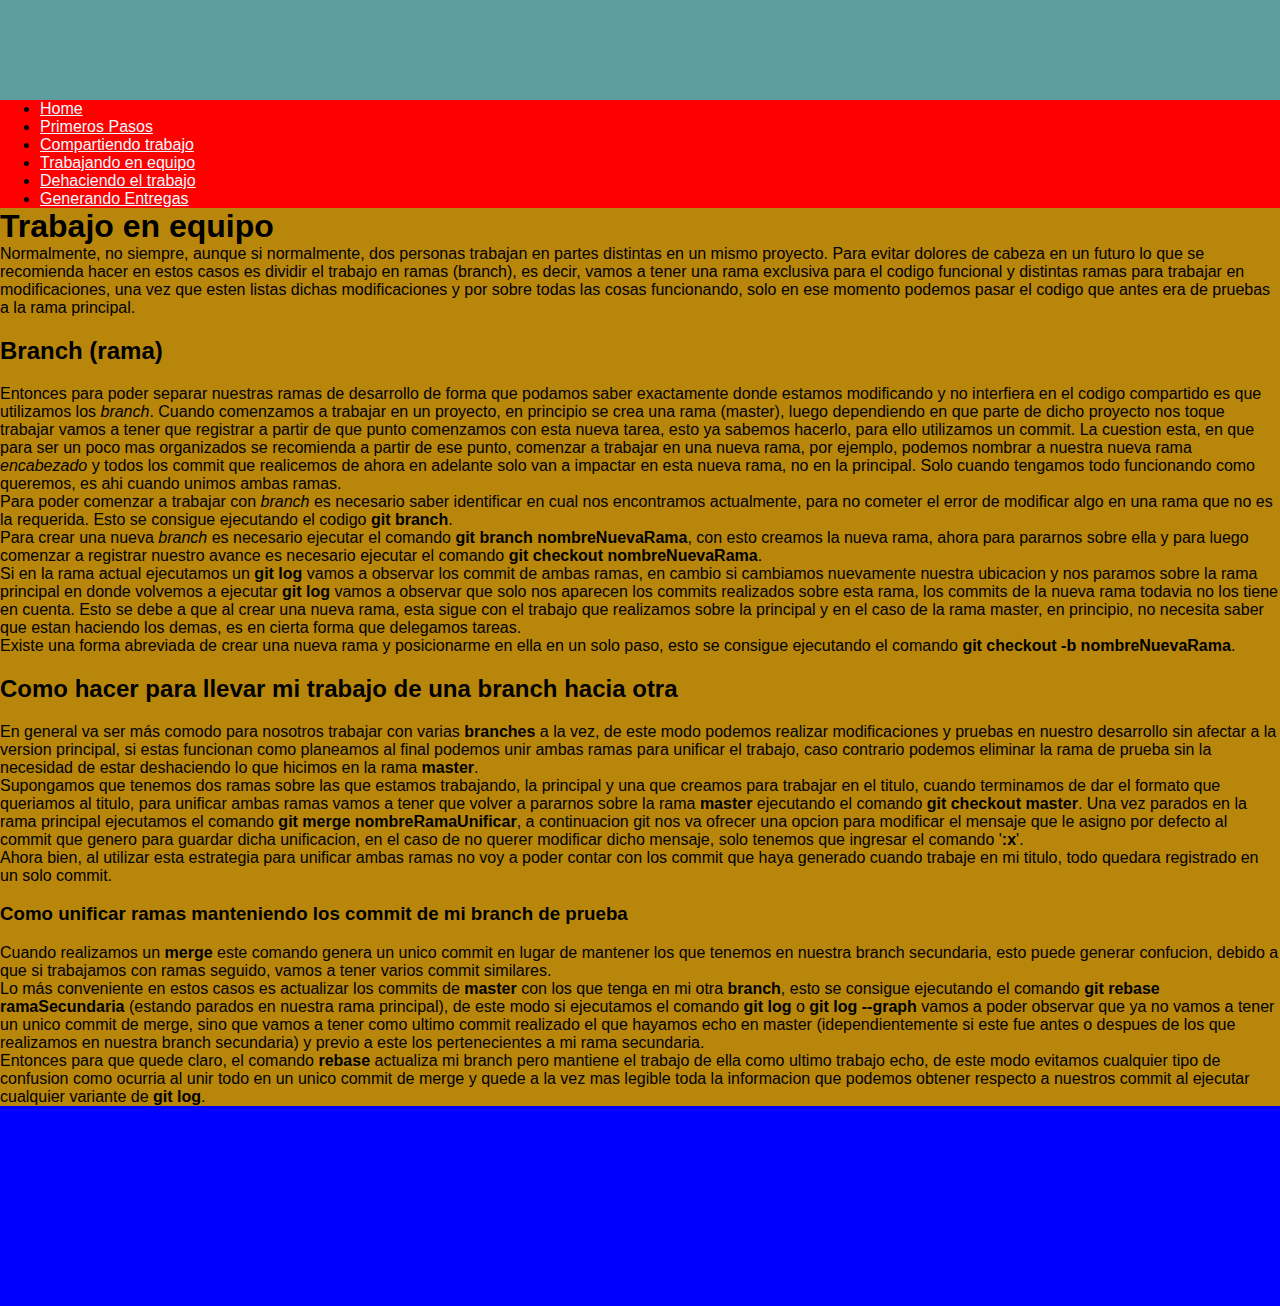
<file: trabajandoEnEquipo.html>
<!DOCTYPE html>
<html lang="en">
<head>
    <meta charset="UTF-8">
    <meta http-equiv="X-UA-Compatible" content="IE=edge">
    <meta name="viewport" content="width=device-width, initial-scale=1.0">
    <title>Trabajando en equipo</title>
    <link rel="stylesheet" href="style.css">
</head>
<body>
    <header class="encabezado">

    </header>
    <nav class="menu">
        <ul>
            <li><a href="index.html">Home</a></li>
            <li><a href="primerosPasos.html">Primeros Pasos</a></li>
            <li><a href="compartiendoTrabajo.html">Compartiendo trabajo</a></li>
            <li><a href="#">Trabajando en equipo</a></li>
            <li><a href="deshaciendoElTrabajo.html">Dehaciendo el trabajo</a></li>
            <li><a href="generandoEntregas.html">Generando Entregas</a></li>
        </ul
    </nav>
    <main class="principal">
       <h1>Trabajo en equipo</h1>
        <p>Normalmente, no siempre, aunque si normalmente, dos personas trabajan en partes distintas en un mismo proyecto. Para evitar dolores de cabeza en un futuro lo que se recomienda hacer en estos casos es dividir el trabajo en ramas (branch), es decir, vamos a tener una rama exclusiva para el codigo funcional y distintas ramas para trabajar en modificaciones, una vez que esten listas dichas modificaciones y por sobre todas las cosas funcionando, solo en ese momento podemos pasar el codigo que antes era de pruebas a la rama principal.</p>
        <h2>Branch (rama)</h2>
        <p>Entonces para poder separar nuestras ramas de desarrollo de forma que podamos saber exactamente donde estamos modificando y no interfiera en el codigo compartido es que utilizamos los <em>branch</em>. Cuando comenzamos a trabajar en un proyecto, en principio se crea una rama (master), luego dependiendo en que parte de dicho proyecto nos toque trabajar vamos a tener que registrar a partir de que punto comenzamos con esta nueva tarea, esto ya sabemos hacerlo, para ello utilizamos un commit. La cuestion esta, en que para ser un poco mas organizados se recomienda a partir de ese punto, comenzar a trabajar en una nueva rama, por ejemplo, podemos nombrar a nuestra nueva rama <em>encabezado</em> y todos los commit que realicemos de ahora en adelante solo van a impactar en esta nueva rama, no en la principal. Solo cuando tengamos todo funcionando como queremos, es ahi cuando unimos ambas ramas.</p>
        <p>Para poder comenzar a trabajar con <em>branch</em> es necesario saber identificar en cual nos encontramos actualmente, para no cometer el error de modificar algo en una rama que no es la requerida. Esto se consigue ejecutando el codigo <strong>git branch</strong>.</p>
        <p>Para crear una nueva <em>branch</em> es necesario ejecutar el comando <strong>git branch nombreNuevaRama</strong>, con esto creamos la nueva rama, ahora para pararnos sobre ella y para luego comenzar a registrar nuestro avance es necesario ejecutar el comando <strong>git checkout nombreNuevaRama</strong>.</p>
        <p>Si en la rama actual ejecutamos un <strong>git log</strong> vamos a observar los commit de ambas ramas, en cambio si cambiamos nuevamente nuestra ubicacion y nos paramos sobre la rama principal en donde volvemos a ejecutar <strong>git log</strong> vamos a observar que solo nos aparecen los commits realizados sobre esta rama, los commits de la nueva rama todavia no los tiene en cuenta. Esto se debe a que al crear una nueva rama, esta sigue con el trabajo que realizamos sobre la principal y en el caso de la rama master, en principio, no necesita saber que estan haciendo los demas, es en cierta forma que delegamos tareas.</p>
        <p>Existe una forma abreviada de crear una nueva rama y posicionarme en ella en un solo paso, esto se consigue ejecutando el comando <strong>git checkout -b nombreNuevaRama</strong>.</p>

        <h2>Como hacer para llevar mi trabajo de una branch hacia otra</h2>
        <p>En general va ser más comodo para nosotros trabajar con varias <strong>branches</strong> a la vez, de este modo podemos realizar modificaciones y pruebas en nuestro desarrollo sin afectar a la version principal, si estas funcionan como planeamos al final podemos unir ambas ramas para unificar el trabajo, caso contrario podemos eliminar la rama de prueba sin la necesidad de estar deshaciendo lo que hicimos en la rama <strong>master</strong>.</p>
        <p>Supongamos que tenemos dos ramas sobre las que estamos trabajando, la principal  y una que creamos para trabajar en el titulo, cuando terminamos de dar el formato que queriamos al titulo, para unificar ambas ramas vamos a tener que volver a pararnos sobre la rama <strong>master</strong> ejecutando el comando <strong>git checkout master</strong>. Una vez parados en la rama principal ejecutamos el comando <strong>git merge nombreRamaUnificar</strong>, a continuacion git nos va ofrecer una opcion para modificar el mensaje que le asigno por defecto al commit que genero para guardar dicha unificacion, en el caso de no querer modificar dicho mensaje, solo tenemos que ingresar el comando '<strong>:x</strong>'.</p>
        <p>Ahora bien, al utilizar esta estrategia para unificar ambas ramas no voy a poder contar con los commit que haya generado cuando trabaje en mi titulo, todo quedara registrado en un solo commit.</p>
        
        <h3>Como unificar ramas manteniendo los commit de mi branch de prueba</h3>
        <p>Cuando realizamos un <strong>merge</strong> este comando genera un unico commit en lugar de mantener los que tenemos en nuestra branch secundaria, esto puede generar confucion, debido a que si trabajamos con ramas seguido, vamos a tener varios commit similares. </p>
        <p>Lo más conveniente en estos casos es actualizar los commits de <strong>master</strong> con los que tenga en mi otra <strong>branch</strong>, esto se consigue ejecutando el comando <strong>git rebase ramaSecundaria</strong> (estando parados en nuestra rama principal), de este modo si ejecutamos el comando <strong>git log</strong> o <strong>git log --graph</strong> vamos a poder observar que ya no vamos a tener un unico commit de merge, sino que vamos a tener como ultimo commit realizado el que hayamos echo en master (idependientemente si este fue antes o despues de los que realizamos en nuestra branch secundaria) y previo a este los pertenecientes a mi rama secundaria. </p>
        <p>Entonces para que quede claro, el comando <strong>rebase</strong> actualiza mi branch pero mantiene el trabajo de ella como ultimo trabajo echo, de este modo evitamos cualquier tipo de confusion como ocurria al unir todo en un unico commit de merge y quede a la vez mas legible toda la informacion que podemos obtener respecto a nuestros commit al ejecutar cualquier variante de <strong>git log</strong>.</p>


    </main>
    <footer class="pieDePagina"></footer>
    
</body>
</html>
</file>
<file: style.css>
body {
    margin: 0;
    padding: 0;
    font-family: Arial, Helvetica, sans-serif;
}
h1, ul, p {
    margin: 0;
}
.encabezado {
    background-color: cadetblue;
    height: 100px;
}

.menu {
    background-color: red;
    height: 150px;
}

.menu li a {
    color: aliceblue;
}

.principal {
    background-color: darkgoldenrod;
}

.pieDePagina {
    background-color: blue;
    height: 200px;

}

span {
    font-weight: bold;
}
</file>
